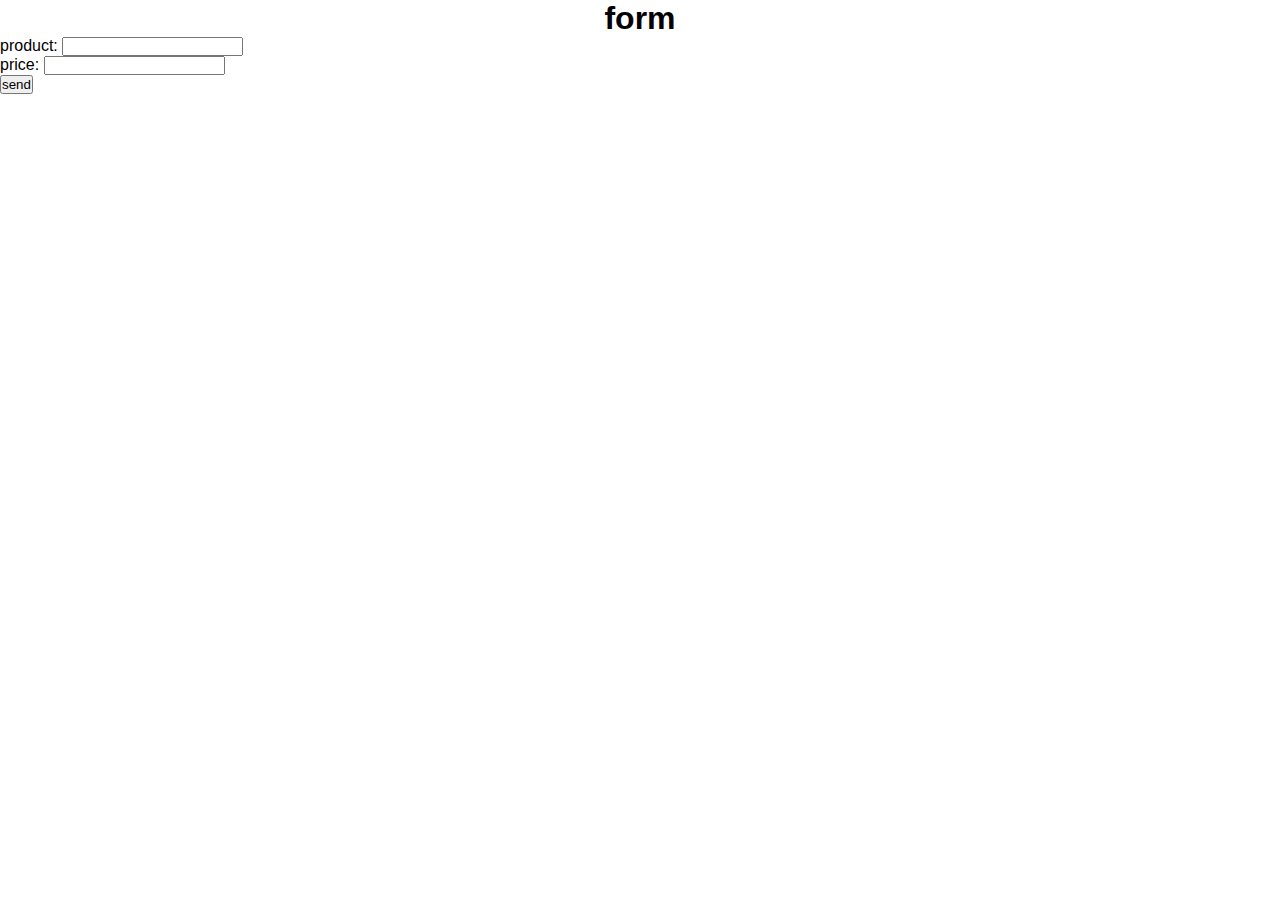
<file: Untitled-2.html>
<!DOCTYPE html>
<html lang="en">
<head>
    <meta charset="UTF-8">
    <meta http-equiv="x-UA-copatible"content="IE=edge">
    <meta  name="viewport" content="width=device-width, initial-scale=1.0">
    <link rel="stylesheet"href="style.css">
    <style>



    </style>
</head>
<body>
   <h1 style="text-align: center;">form</h1>
    <form action ="index.php"method="post">
        <label for ="product">product:</label>
        <input type="text" id="product" name="product" required/>
        <br>
        <label for ="price">price:</label>
        <input type="text" id="price" name="price" required/>
        <br>
        <button type= "submit" name ="btntest" id ="btn1" >send  </button>
        


    </form>


</body>
</html>
</file>
<file: style.css>
*{
    margin:0;
    padding:0;
    box-sizing: border-box;
    font-family: 'poppins' , sans-serif;
}

.header{
    position: fixed;
    top: 0;
    left: 0;
    width: 100%;
    padding: 20px 100px;
    display: flex;
    justify-content: space-between;
    align-items: center;
    z-index: 99;
}
.header.logo{
    font-size: 1.7em;
    color:#fff;
    text-decoration: none;

}
.nav a {
    position: relative;
    font-size: 1.1em;
    color: #fff;
    text-decoration: none;
    margin-left: 40px;
}
.nav ::after {
    content: '';
    position: absolute;
    left:0;
    bottom: -6px;
    width: 100%;
    height: 3px;
    background: #fff;
    border-radius: 5px;
    transform: scaleX(0);
    transition: .5s;
}
.nav a:hover::after {
    transform: scaleX(1);
}
.home {
    position: relative;
    width: 100%;
    height: 100vh;
    background: url('background.jpg') no-repeat;
    background-size: cover;
    background-position: center;
    display: flex;
    justify-content: space-between;
    align-items: center;
    padding: 80px 100px 0;

}
.home .content {
    max-width: 600px;
    color: #fff;
}
.content h2 {
    font-size: 3em;
    letter-spacing: .03em;
}
.content p {
    margin: 10px 0 40px;
}
.content a {
    color:#fff;
    text-decoration: none;
    border: 2px solid #fff;
    font-weight: 500;
    padding: 10px 40px;
    border-radius: 40px;
    transition: .5s;
}
.content a:hover {
    background: #1e0b04;

}
 .home .wrapper-login {
    position:relative;
    width: 440px;
 }
.wrapper-login h2 {
    font-size: 2em;
    color:#fff;
    text-align: center;
}
.wrapper-login .input-box {
    position: relative;
    width: 100%;
    height: 50px;
    margin: 40px;
}
.input-box input {
    width: 100%;
    height: 100%;
    background: transparent;
    border: 1px solid #fff;
    outline: none;
    border-radius: 40px;
    font-size: 1em;
    color: #fff;
    padding: 0 25px 0 45px;
}
 .input-box label {
    position: absolute;
    top: 50%;
    left: 45px;
    transform: translateY(-50%);
    font-size: 1em;
    color: #fff;
    pointer-events: none;
    transition: .5s;
 }
 .input-box input:focus~label,
 .input-box input:valid~label{
    font-size: .8em;
    top: -14px;
    left: 17px;
 }
.input-box .icon {
    position: absolute;
    top: 14px;
    left: 15px;
    font-size: 1.2em;
    color: #fff;
}
.wrapper-login .remember-forgot {
    font-size: .9em;
    color: #fff;
    margin: -25px 0 15px;
    display: flex;
    justify-content: space-between;
}
.remember-forgot label input {
    accent-color: #1e0b04;
    margin-right: 3px;
}
.remember-forgot a {
    color: #fff;
    text-decoration: none;
}
.remember-forgot a:hover {
    text-decoration: underline;
}
.wrapper-login .btn {
    width: 100%;
    height: 50px;
    border: none;
    outline: none;
    border-radius: 40px;
    background: linear-gradient(90deg, #1e0b04,#71412a);
    box-shadow: 0 8px 10px rgba(0, 0,0, .5);
    cursor: pointer;
    font-size: 1em;
    color: #fff;
    font-weight: 500;
}
.wrapper-login .register-link  {
    font-size: .9em;
    color: #fff;
    text-align: center;
    margin: 30px 0;
}
.box{
    color: #1e0b04;
}






.about-img img{
    border-radius: 5px;
    position: relative;
    width: 100%;
    height: 100vh;
    background: url('background2.jpg') no-repeat;
    background-size: cover;
    background-position: center;
    display: flex;
    justify-content: space-between;
    align-items: center;
    padding: 80px 100px 0;
}
.about-text h1{
    font-size: 80px;
    text-transform: uppercase;
    font-weight: 600;
    color:#fff;
}
.about-text p{
    font-size: 20px;
    margin: 50px; 

}











.body{
    font-size: 15px;
    line-height: 1.52;
    color: #717f86;
    font-family: 'open',  sans-serif;
    font-weight: 400;
    overflow-x: hidden;
}
.section-padding{
    padding:60px 0px;
}
.marb-35{
    margin-bottom: 35px;
}
.header-h{
    font-size: 35px;
    color: #ffb03b;
    font-family:' satisfy',sans-serif ;
    font-weight: 300;
}
#menu-flters ul li{
    display: inline-block;
    color: #ffb03b;
    text-transform: capitalize;
    letter-spacing: 1px;
    margin-bottom: 40px;
}
#menu-flters ul li a{
    padding: 10px 20px;
    font-size: 14px;
    color: #565656;
    border-radius: 0px;
    border: 1px solid #BBBBBB;
    text-decoration: none;
    cursor: pointer;
}
#menu-flters ul li a.active , #menu-flters ul li a :hover{
    background: #a52a2a;
    color: #fff;
    border:1px solid #a52a2a
}
.menu-cafe{
    width: 50%;
    float: left;
    padding: 15px;
    position: relative;
}
.menu-cafe.menu-tittle{
    float: left;
    font-family: Montserrat,arial;
    text-transform: uppercase;
    letter-spacing: 1px;
    color: #a52a2a;
}
.menu-cafe .menu-Line{
    position: absolute;
    bottom: 6px;
    border-bottom: 1px dotter rgba(0,0,0,.3);
    margin-left: .6rem;
    margin-right: .6rem;
}
.menu-cafe.menu-price{
    font-weight: 600;
    position: absolute;
    right: 0;
    top: 0;
}
.menu-cafe span.clearfix{
    position: relative;
    display: block;
}
</file>
